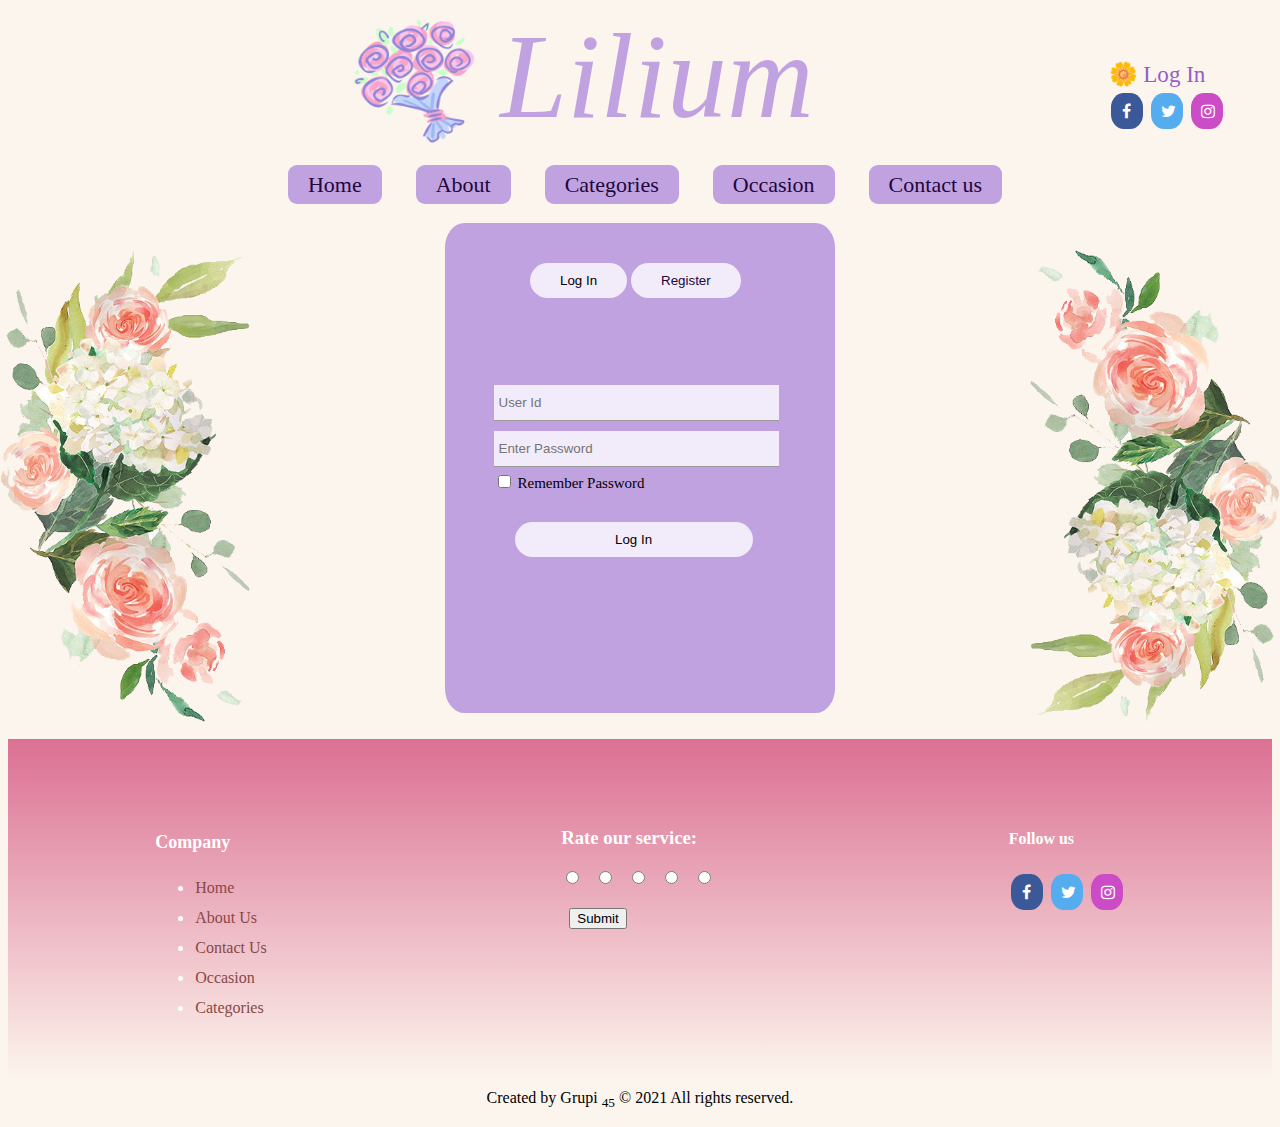
<file: login.html>
<!DOCTYPE html>
<html lang="en">
<style>
        body{
      background-image: url('./images/backgroundimage.png'),url('./images/backgroundimage2.png');
      background-repeat: no-repeat,no-repeat;
      background-position: left 250px,right 250px;
      background-size: 250px, 250px;
      background-attachment: fixed;
    }
 
</style>
<head>

<meta charset="UTF-8">
<meta http-equiv="X-UA-Compatible" content="IE=edge">
<meta name="viewport" content="width=device-width, initial-scale=1.0">

<link rel="stylesheet" href="style.css">
<link rel="stylesheet" href="login.css">
<link rel="stylesheet" href="https://cdnjs.cloudflare.com/ajax/libs/font-awesome/4.7.0/css/font-awesome.min.css">
<title>Lilium</title>
<script type="text/javascript" src="login.js"></script>
</head>
<body>

<div style="text-align: center; width: 100%;">
    <div  class="div1" style="width: 83%;">
        <img src="./images/logo.png" alt="Logo" width="135" height="130" id="logoja">
        <i style="color: #C1A2E1; font-size: 120px; font-family: Brush Script MT;" >Lilium</i>
    </div>
    <div class = "div1" style="text-align: left;" >
        <a href="login.html" id="LogIn" ><big><big>&#127804; Log In</big></big> </a><br>
        <a href="https://www.facebook.com/Lilium-107060001813022/" target="_blank" class="fa fa-facebook"></a>
        <a href="https://twitter.com/Lilium18392954"  target="_blank" class="fa fa-twitter"></a>
        <a href="https://www.instagram.com/liliumflowershop1/" target="_blank" class="fa fa-instagram"></a>
    </div>
</div>

<ul id="navigimi">
    <li><a href="index.html">Home</a></li>
    <li><a href="about.html">About</a></li>
    <li><a href="categories.html">Categories</a></li>
    <li><a href="occasions.html">Occasion</a></li>
    <li><a href="contactus.html">Contact us</a></li>
</ul>

    <div class="hero">
        <div class = "form-box">
                <div class="button-box">
                    <button type="button" class="toggle-btn">Log In</button>
                    <button type="button" class="toggle-btn"><a href="register.html" style="text-decoration: none; color: #21063b;">Register</a></button>
                </div>
                <form class="input-group" name="loginForma" onsubmit="return loginValidimi()">
                    <input type="text" name="user" class="input-field" placeholder="User Id"  style="padding-left: 5px;">
                    <input type="password" name="password" class="input-field" placeholder="Enter Password"  style="padding-left: 5px;">
                    <input type="checkbox" class="chech-box">
                    <span>Remember Password</span>
                    <button type="submit" class="submit-btn">Log In</button>
                </form>
        </div>
    </div>

  
    <!--Footer-->
<footer class="footer" id="grad1">
    <div class="footer-col">
      <h4>company</h4>
      <ul>
        <li><a href="index.html">Home</a></li>
        <li><a href="about.html">About us</a></li>
        <li><a href="contactus.html">Contact us</a></li>
        <li><a href="occasions.html">Occasion</a></li>
        <li><a href="categories.html">Categories</a></li>
        
      </ul>
    </div>
<form>

    <h3 style="color: white">Rate our service: </h3>

    <input type="radio" id="r1" name="rg1">
    <label for="r1">&#160;</label>
    <input type="radio" id="r2" name="rg1">
    <label for="r2">&#160;</label>
    <input type="radio" id="r3" name="rg1">
    <label for="r3">&#160;</label>
    <input type="radio" id="r4" name="rg1">
    <label for="r4">&#160;</label>
    <input type="radio" id="r5" name="rg1">
    <br>
    <label for="r5">&#160;</label>
    <input type="submit" name="Sumbit" id="submit" style="margin: 20px auto;">
  
</form>  
        <div class="div1">
        <h4 style="color: white;">Follow us</h4>
        <a href="https://www.facebook.com/Lilium-107060001813022/" target="_blank" class="fa fa-facebook"></a>
        <a href="https://twitter.com/Lilium18392954"  target="_blank" class="fa fa-twitter"></a>
        <a href="https://www.instagram.com/liliumflowershop1/" target="_blank" class="fa fa-instagram"></a>
      </div>
  
</footer>
<div>
  <p style="text-align: center;  margin-top: 10px;">Created by Grupi <sub>45</sub> &copy 2021 All rights reserved.</p>
</div>
</body>
</html>
</file>
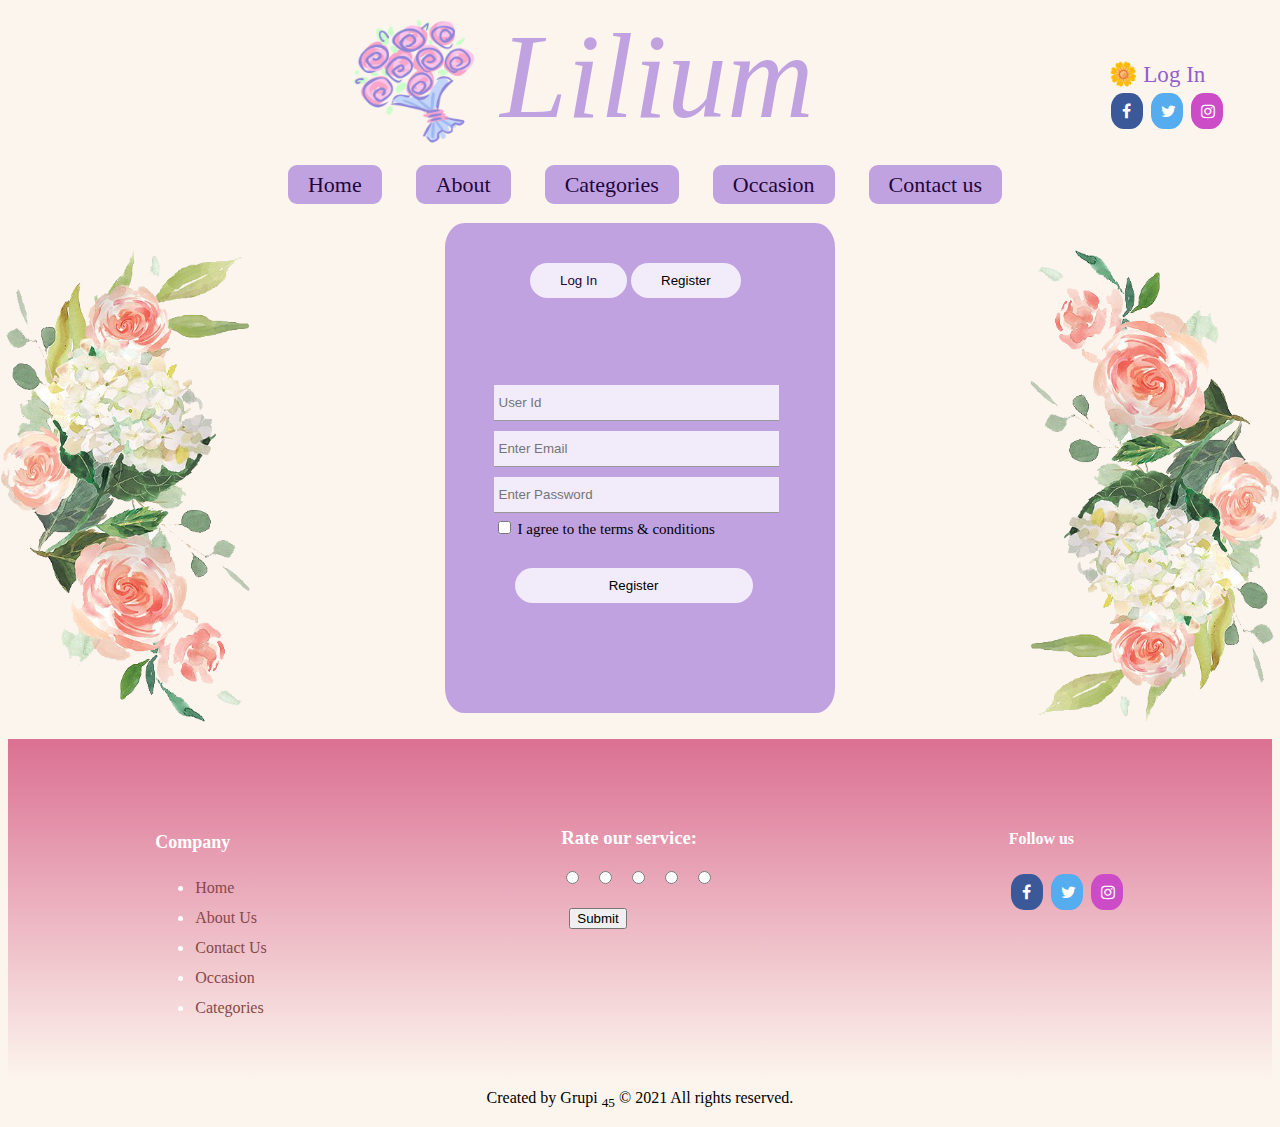
<file: register.html>
<!DOCTYPE html>
<html lang="en">
<style>

        body{
      background-image: url('./images/backgroundimage.png'),url('./images/backgroundimage2.png');
      background-repeat: no-repeat,no-repeat;
      background-position: left 250px,right 250px;
      background-size: 250px, 250px;
      background-attachment: fixed;
    }
 

</style>
<head>

<meta charset="UTF-8">
<meta http-equiv="X-UA-Compatible" content="IE=edge">
<meta name="viewport" content="width=device-width, initial-scale=1.0">

<link rel="stylesheet" href="style.css">
<link rel="stylesheet" href="register.css">
<link rel="stylesheet" href="https://cdnjs.cloudflare.com/ajax/libs/font-awesome/4.7.0/css/font-awesome.min.css">
<title>Lilium</title>
<script type="text/javascript" src="register.js"></script>
</head>
<body>

<div style="text-align: center; width: 100%;">
    <div  class="div1" style="width: 83%;">
        <img src="./images/logo.png" alt="Logo" width="135" height="130" id="logoja">
        <i style="color: #C1A2E1; font-size: 120px; font-family: Brush Script MT;" >Lilium</i>
    </div>
    <div class = "div1" style="text-align: left;" >
        <a href="login.html" id="LogIn" ><big><big>&#127804; Log In</big></big> </a><br>
        <a href="https://www.facebook.com/Lilium-107060001813022/" target="_blank" class="fa fa-facebook"></a>
        <a href="https://twitter.com/Lilium18392954"  target="_blank" class="fa fa-twitter"></a>
        <a href="https://www.instagram.com/liliumflowershop1/" target="_blank" class="fa fa-instagram"></a>
    </div>
</div>

<ul id="navigimi">
    <li><a href="index.html">Home</a></li>
    <li><a href="about.html">About</a></li>
    <li><a href="categories.html">Categories</a></li>
    <li><a href="occasions.html">Occasion</a></li>
    <li><a href="contactus.html">Contact us</a></li>
</ul>

    <div class="hero">
        <div class = "form-box">
                <div class="button-box">
                    <button type="button" class="toggle-btn"><a href="login.html" style="text-decoration: none; color: #21063b;">Log In</a></button>
                    <button type="button" class="toggle-btn">Register</button>
                </div>
                <form class="input-group" name="registerForma" onsubmit="return registerValidimi()">
                    <input type="text" name="userID" class="input-field" placeholder="User Id" style="padding-left: 5px;">
                    <input type="email" name="email" class="input-field" placeholder="Enter Email"  style="padding-left: 5px;">
                    <input type="password" name="password" class="input-field" placeholder="Enter Password"  style="padding-left: 5px;">
                    <input type="checkbox" class="chech-box">
                    <span>I agree to the terms & conditions</span>
                    <button type="submit" class="submit-btn">Register</button>
                  </form>
        </div>
    </div>
    <!--Footer-->
<footer class="footer" id="grad1">
    <div class="footer-col">
      <h4>company</h4>
      <ul>
        <li><a href="index.html">Home</a></li>
        <li><a href="about.html">About us</a></li>
        <li><a href="contactus.html">Contact us</a></li>
        <li><a href="occasions.html">Occasion</a></li>
        <li><a href="categories.html">Categories</a></li>
        
      </ul>
    </div>
<form>

    <h3 style="color: white">Rate our service: </h3>

    <input type="radio" id="r1" name="rg1">
    <label for="r1">&#160;</label>
    <input type="radio" id="r2" name="rg1">
    <label for="r2">&#160;</label>
    <input type="radio" id="r3" name="rg1">
    <label for="r3">&#160;</label>
    <input type="radio" id="r4" name="rg1">
    <label for="r4">&#160;</label>
    <input type="radio" id="r5" name="rg1">
    <br>
    <label for="r5">&#160;</label>
    <input type="submit" name="Sumbit" id="submit" style="margin: 20px auto;">
  
</form>  
        <div class="div1">
        <h4 style="color: white;">Follow us</h4>
        <a href="https://www.facebook.com/Lilium-107060001813022/" target="_blank" class="fa fa-facebook"></a>
        <a href="https://twitter.com/Lilium18392954"  target="_blank" class="fa fa-twitter"></a>
        <a href="https://www.instagram.com/liliumflowershop1/" target="_blank" class="fa fa-instagram"></a>
      </div>
  
</footer>
<div>
  <p style="text-align: center;  margin-top: 10px;">Created by Grupi <sub>45</sub> &copy 2021 All rights reserved.</p>
</div>
</body>
</html>
</file>
<file: style.css>
.footer{
    display: flex;
    justify-content: space-around;
    background-color: #DB7093;
    padding: 70px 0;

  }

  .footer-col{
    font-size: 18px;
    color: #ffffff;
    text-transform: capitalize;
    margin-bottom:35px;
    font-weight: 500;
    position: relative;
    display: inline-block;
  }
  .footer-col ul li:not(:last-child){
    margin-bottom: 10px;
  
  }
  .footer-col ul li a{
    font-size: 16px;
    text-transform: capitalize;
    text-decoration: none;
    font-weight: 300;
    color: #884848;
    display: block;
  
    
  }
  .footer-col ul li a:hover{
    color:#ffffff;
  
  }
  #grad1 {
    height: 200px;
    background-color: #DB7093; /* For browsers that do not support gradients */
    background-image: linear-gradient(#DB7093, #fcf5ed );
  }
</file>
<file: login.css>
body{
  background-color: #fcf5ed;
}
#logoja {
  vertical-align: bottom;
  margin-right: 15px;
}
.div1 {
 display: inline-block;
}
#LogIn,#Cart,#Favorites{
  text-decoration: none;
  color: #945eca;
}
#navigimi {
  text-align: center;

}

ul#navigimi li {
  list-style-type: none;
  display: inline-block;
  margin: 10px 30px 0px 0px;

  
}
ul#navigimi li a {
  text-decoration: none;
  padding: 7px 20px;
  color:#21063b;
  font-size: 22px;
  background-color: #C1A2E1;
  border-radius: 9px;
}

.fa {
padding: 10px;
font-size: 30px;
width: 12px;
text-align: center;
text-decoration: none;
margin: 5px 2px;
border-radius: 40%;
}

.fa:hover {
opacity: 0.7;
}

.fa-facebook {
background: #3B5998;
color: white;
}

.fa-twitter {
background: #55ACEE;
color: white;
}
.fa-instagram {
background: #cc4bc6;
color: white;
}
.form-box{
  width: 380px;
  height: 480px;
  background-color:#C1A2E1;
  margin: 2% auto;
  border-radius: 5%;
  padding: 5px;
}
.button-box{
  width: 220px;
  margin: 35px auto;
  position: relative;
 
}
.toggle-btn{
  padding: 10px 30px;
  cursor: pointer;
  background:#f2ebfa;
  border: 0;
  outline: none;
  position: relative;
  border-radius: 30px;
}
.input-group{
  top: 380px;
  margin-left:3.4%; 
 position: absolute;
  width: 280px;
  
 
}
.input-field{
  width: 100%;
  padding: 10px 0;
  margin: 5px 0;
  border-left: 0;
  border-top: 0;
  border-right: 0;
  border-bottom: 1px solid #999;
  background:#f2ebfa;
}
.submit-btn{
  width: 85%;
  padding: 10px 30px ;
  cursor: pinter;
  display: block;
  margin: 30px auto;
  background: #f2ebfa;
  border-radius: 30px;
  border: 0;
}
.check-box{
  margin: 30px 10px 50px 0;
}
span{
  color:black;
  font-size: 15px;
  bottom: 30px;
 
}
#grad1 {
  height: 200px;
  background-color: #DB7093; /* For browsers that do not support gradients */
  background-image: linear-gradient(#DB7093, #fcf5ed);
}
</file>
<file: register.css>
body{
  background-color: #fcf5ed;
}
#logoja {
  vertical-align: bottom;
  margin-right: 15px;
}
.div1 {
 display: inline-block;
}
#LogIn,#Cart,#Favorites{
  text-decoration: none;
  color: #945eca;
}
#navigimi {
  text-align: center;

}

ul#navigimi li {
  list-style-type: none;
  display: inline-block;
  margin: 10px 30px 0px 0px;

  
}
ul#navigimi li a {
  text-decoration: none;
  padding: 7px 20px;
  color:#21063b;
  font-size: 22px;
  background-color: #C1A2E1;
  border-radius: 9px;
}

.fa {
padding: 10px;
font-size: 30px;
width: 12px;
text-align: center;
text-decoration: none;
margin: 5px 2px;
border-radius: 40%;
}

.fa:hover {
opacity: 0.7;
}

.fa-facebook {
background: #3B5998;
color: white;
}

.fa-twitter {
background: #55ACEE;
color: white;
}
.fa-instagram {
background: #cc4bc6;
color: white;
}

.form-box{
width: 380px;
height: 480px;
background-color:#C1A2E1;
margin: 2% auto;
border-radius: 5%;
padding: 5px;
}
.button-box{
width: 220px;
margin: 35px auto;
position: relative;

}
.toggle-btn{
padding: 10px 30px;
cursor: pointer;
background:#f2ebfa;
border: 0;
outline: none;
position: relative;
border-radius: 30px;
}
.input-group{
top: 380px;
margin-left:3.4%; 
position: absolute;
width: 280px;

}
.input-field{
width: 100%;
padding: 10px 0;
margin: 5px 0;
border-left: 0;
border-top: 0;
border-right: 0;
border-bottom: 1px solid #999;
background:#f2ebfa;
}
.submit-btn{
width: 85%;
padding: 10px 30px ;
cursor: pinter;
display: block;
margin: 30px auto;
background: #f2ebfa;
border-radius: 30px;
border: 0;
}
.check-box{
margin: 30px 10px 50px 0;
}
span{
color:black;
font-size: 15px;
bottom: 30px;
}
#grad1 {
  height: 200px;
  background-color: #DB7093; /* For browsers that do not support gradients */
  background-image: linear-gradient(#DB7093,  #fcf5ed);
}
</file>
